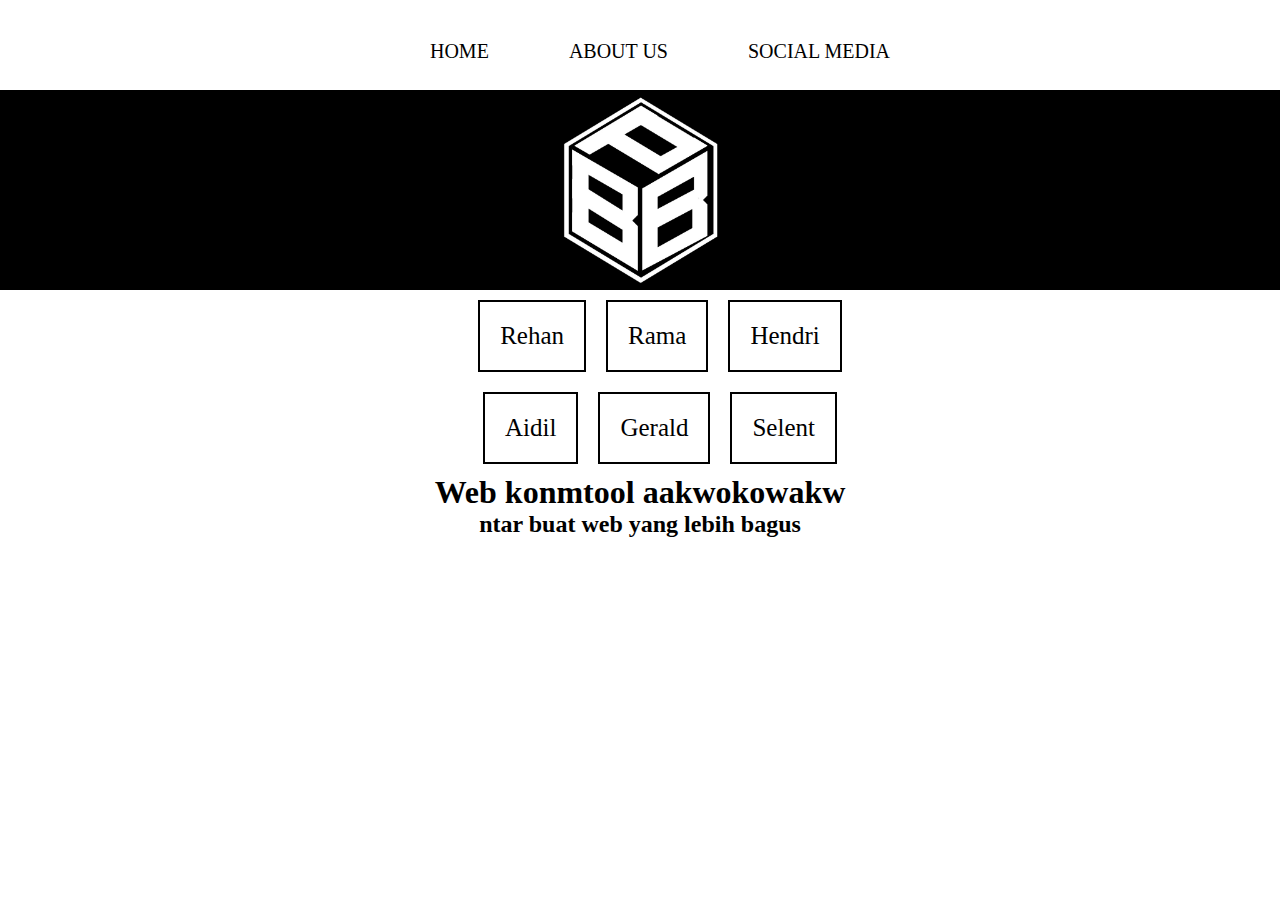
<file: belajar mandiri/index.html>
<html>
    <head>
        <title>
           Web PBB 
        </title>
        <link rel="stylesheet" href="gokil.css" />   
         <body class="body">
            <!-- NAVBAR-->
            <div class="div-navbar">
                <ul class="ul-navbar">
                    <li class="li-navbar">
                        <a href="HOME.html" class="a-navbar">HOME</a>
                    </li>
                    <li class="li-navbar">
                        <a href="ABOUT-US.html" class="a-navbar">ABOUT US</a>
                    </li>
                    <li class="li-navbar">
                        <a href="SOCIAL-MEDIA.html" class="a-navbar">SOCIAL MEDIA</a>
                    </li>
                </ul>
            </div>
            <!-- NAVBAR END-->

            <!-- BANNER -->
            <div class="div-banner">
                <img src="pebebe.jpg" class="a-content"/>
            </div>
            <!-- BANNER END -->

            <!-- CONTENT -->

            <!-- CONTENT 1 -->
            <div class="div-content1">
                <ul class="ul-content1">
                    <li class="li-content1">
                        <a href="Rehan.html" class="a-content1">Rehan</a>
                    </li>
                    <li class="li-content1">
                        <a href="Rama.html" class="a-content1">Rama</a>
                    </li>
                    <li class="li-content1">
                        <a href="Hendri.html" class="a-content1">Hendri</a>
                    </li>
                </ul>
            </div>
            <!-- CONTENT 2 -->
            <div class="div-content2">
                <ul class="ul-content2">
                    <li class="li-content2">
                        <a href="Aidil.html" class="a-content1">Aidil</a>
                    </li>
                    <li class="li-content2">
                        <a href="Gerald.html" class="a-content1">Gerald</a>
                    </li>
                    <li class="li-content2">
                        <a href="Selent.html" class="a-content1">Selent</a>
                    </li>
                </ul>
            </div>
            <!-- CONTENT END -->

            <!-- FOOTER -->
            <div class="div-footer">
                <h1 class="h1-footer">Web konmtool aakwokowakw</h1>
                <h2 class="h2-footer">ntar buat web yang lebih bagus</h2>
            </div>
            <!-- FOOTER END  -->
        </body>
    </head>
</html>
</file>
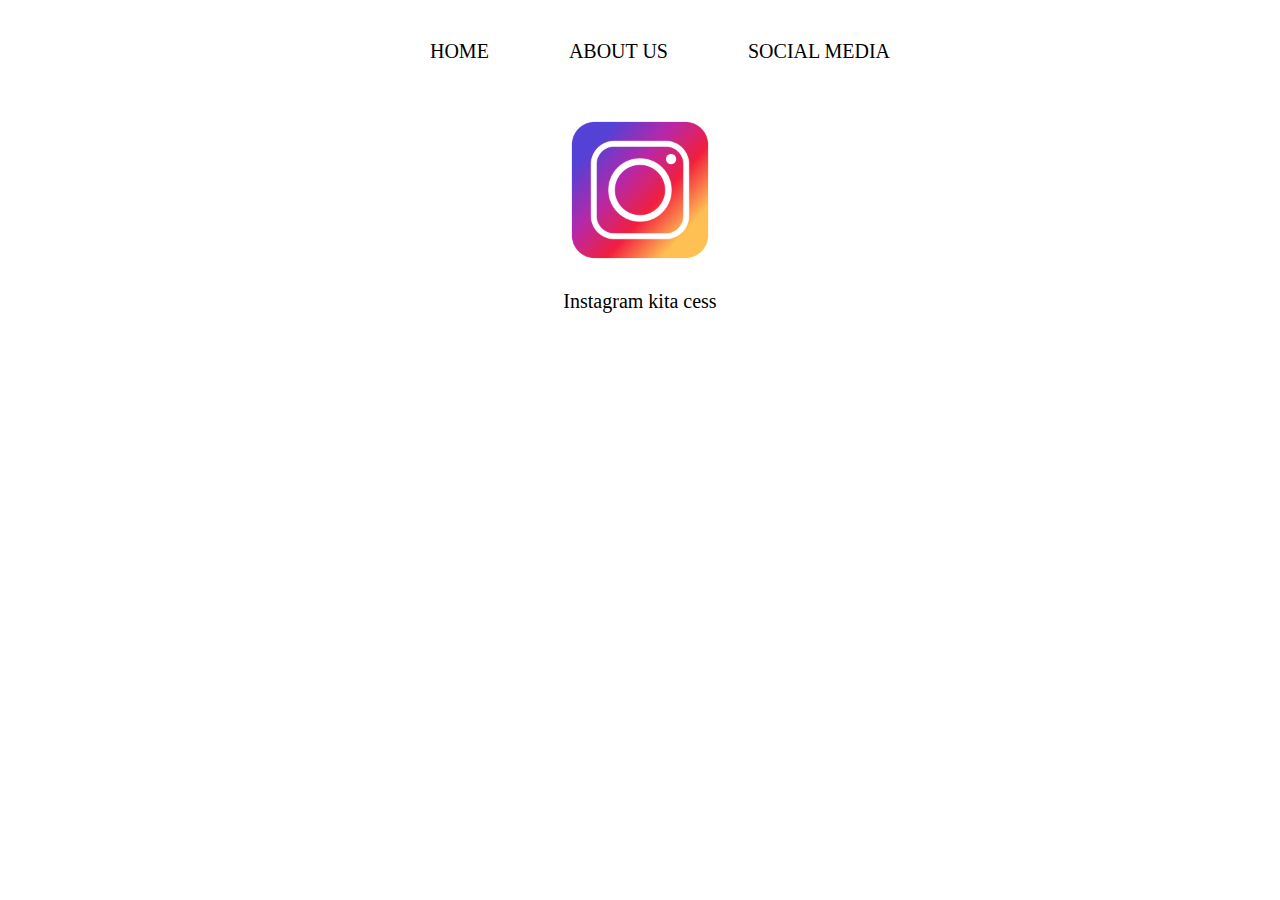
<file: belajar mandiri/SOCIAL-MEDIA.html>
<html>
    <head>
        <title>
           Web PBB 
        </title>
        <link rel="stylesheet" href="gokil.css" />   
         <body class="body">
            <!-- NAVBAR-->
            <div class="div-navbar">
                <ul class="ul-navbar">
                    <li class="li-navbar">
                        <a href="HOME.html" class="a-navbar">HOME</a>
                    </li>
                    <li class="li-navbar">
                        <a href="ABOUT-US.html" class="a-navbar">ABOUT US</a>
                    </li>
                    <li class="li-navbar">
                        <a href="SOCIAL-MEDIA.html" class="a-navbar">SOCIAL MEDIA</a>
                    </li>
                </ul>
            </div>
            <!-- NAVBAR END-->

            <!-- BANNER -->
            <div class="div-bannersos">
                <a href="https://www.instagram.com/perkumpulanbebanbumi?igsh=bm1qYWl0YmtsMW1m" class="banersos"><img src="2227.jpg" class="a-content"/>
                    <p>Instagram kita cess</p>
                </a>
</file>
<file: belajar mandiri/gokil.css>
*,
html {
    padding: o;
    margin: 0;
}

.body {
    background-color: white;
}

.div-navbar {
    height: 90px;
    background-color: aquamarine;
    color: black;
}

.ul-navbar {
    background-color: white;
    display: flex;
    justify-content: center;
    align-items: center;
    text-decoration: none;
}

.li-navbar {
    font-size: 20px;
    list-style-type: none;
    margin: 20px;
    padding: 20px;
}

.a-navbar {
    color: black;
    text-decoration: none;
}

.li-navbar:hover {
    background-color: crimson;
    transition: .3 ease-in-out;
    transition-delay: .3; 
    border-radius: 8px;
}

.div-banner {
    width: 1280px;
    height: 200px;
    background-color: black;
    display: flex;
    align-items: center;
    justify-content: center;
}

.a-content {
    background-color: white;
    width: 200px;
    height: 200px;
}

.div-content1 {
    color: black;
    font-size: 25px;
    
}

.ul-content1 {
    background-color: white;
    display: flex;
    align-items: center;
    justify-content: center;
    border: 10px;
    color: black;
    
}

.li-content1 {
    padding: 20px;
    margin: 10px;
    border: 2px solid black;
    display: flex;
    align-items: center;
    justify-content: center;
    list-style-type: none;
}

.li-content1:hover {
    background-color: crimson;
    transition: .5 ease-in-out;
    transition-delay: .5;
}

.div-content2 {
    color: black;
    font-size: 25px;
}

.ul-content2 {
    background-color: white;
    display: flex;
    align-items: center;
    justify-content: center;
    border: 10px;
    color: black;
}

.li-content2 {
    padding: 20px;
    margin: 10px;
    border: 2px solid black;
    display: flex;
    align-items: center;
    justify-content: center;
    list-style-type: none;
}

.li-content2:hover {
    background-color: crimson;
    transition: .5 ease-in-out;
    transition-delay: .5;
}

.a-content1 {
    color: black;
    text-decoration: none;
}

.div-footer {
    background-color: white;
    height: 80px;
}

.h1-footer {
    display: flex;
    justify-content: center;
    align-items: center;
}

.h2-footer {
    display: flex;
    justify-content: center;
    align-items: center;
}

.div-bannersos {
    background-color: white;
    align-items: center;
    display: flex;
    justify-content: center;
    flex-direction: column;
    color: black;
    font-size: 20px;
}

.banersos {
    color: black;
    text-decoration: none;
    display: flex;
    justify-content: center;
    align-items: center;
    flex-direction: column;
}
</file>
